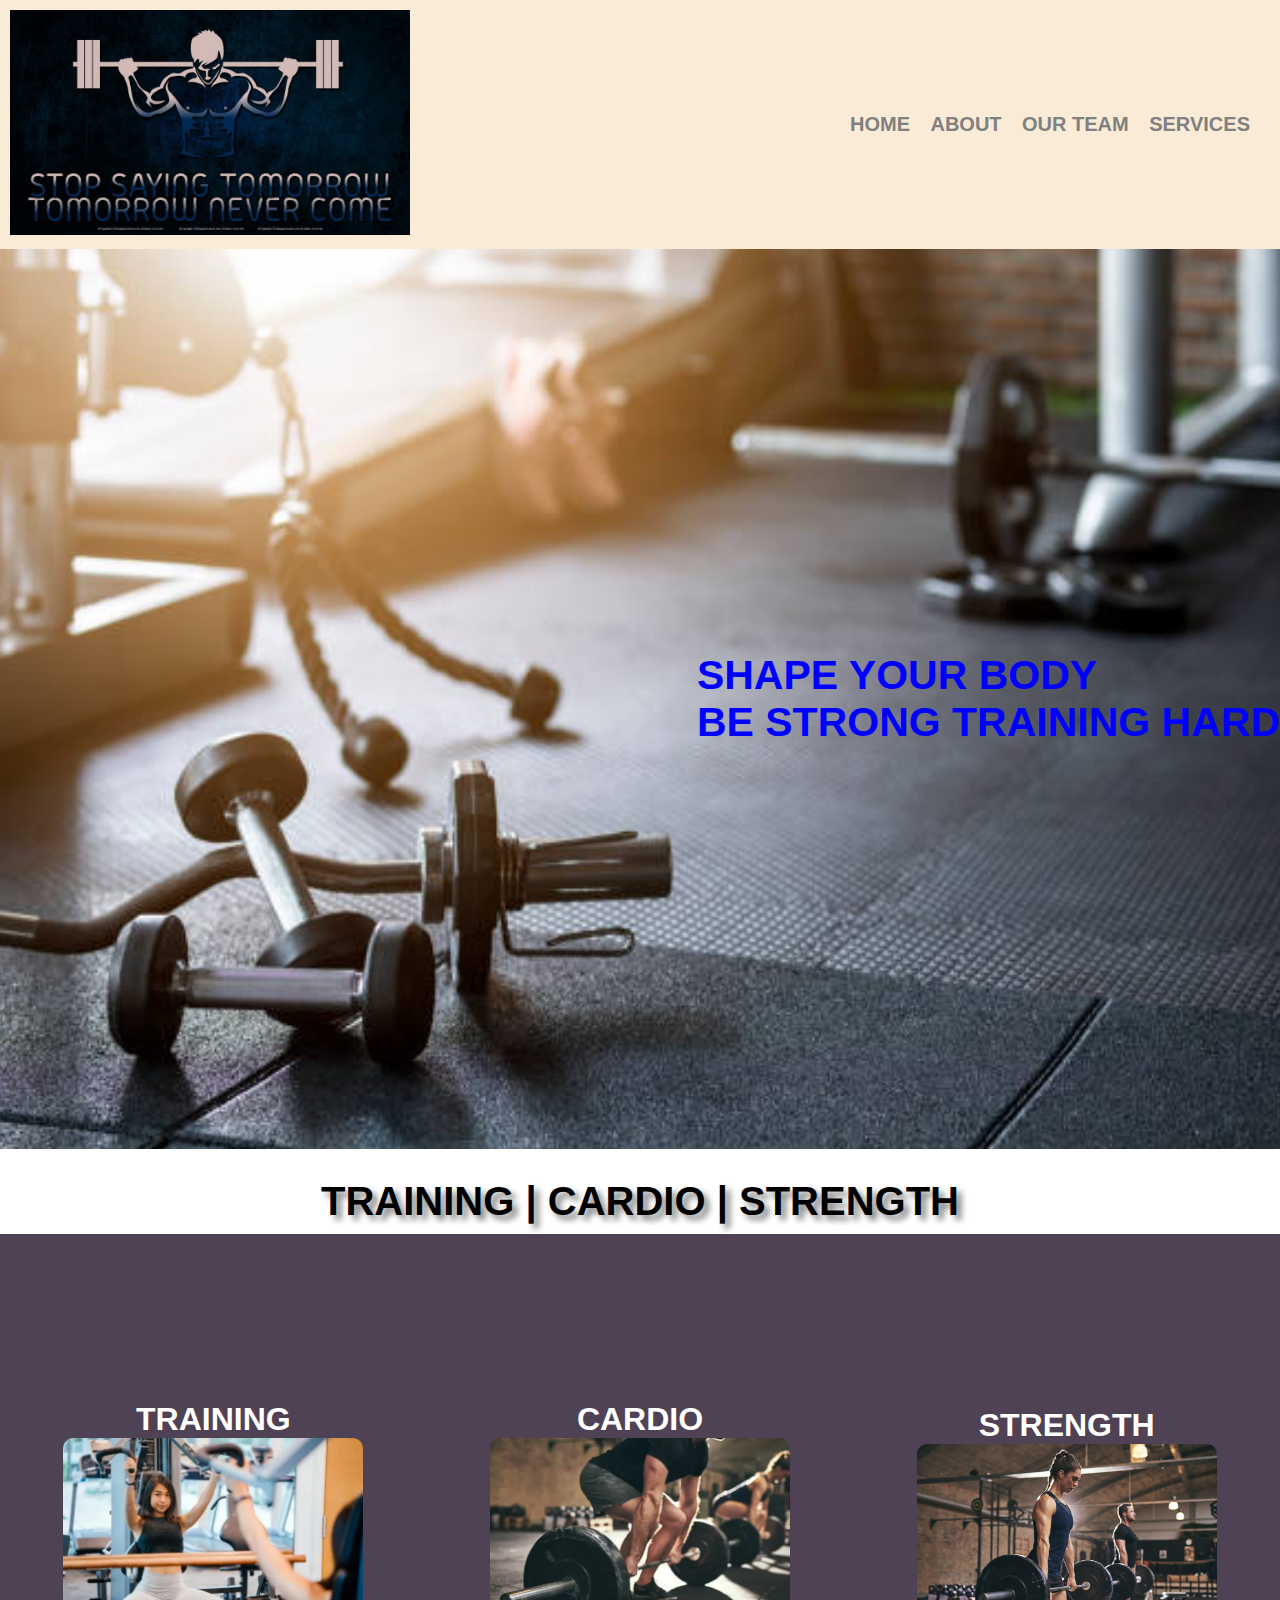
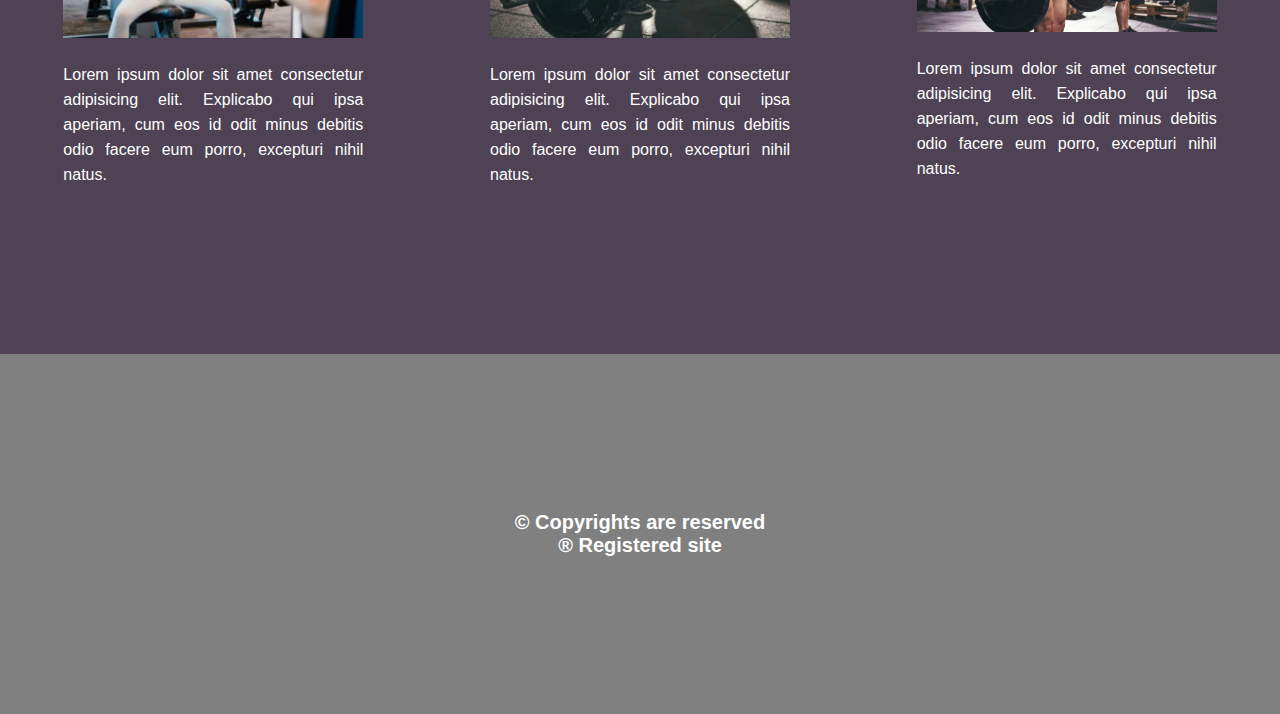
<file: index.html>
<!DOCTYPE html>
<html>
    <head>
        <title>Gym Website</title>
        <link rel="stylesheet" href="./style.css">
        <link rel="stylesheet" href="https://cdnjs.cloudflare.com/ajax/libs/font-awesome/6.1.1/css/all.min.css" integrity="sha512-KfkfwYDsLkIlwQp6LFnl8zNdLGxu9YAA1QvwINks4PhcElQSvqcyVLLD9aMhXd13uQjoXtEKNosOWaZqXgel0g==" crossorigin="anonymous" referrerpolicy="no-referrer" />
    </head>
    <body>
        <div class="navbar">
            <div class="logo">
                <img src="./image 1.jpg" alt="">
            </div>
            <div class="nav-links">
                <li>
                    <a href="./index.html">HOME</a>
                </li>
                <li>
                    <a href="./about.html">ABOUT</a>
                </li>
                <li>
                    <a href="./ourteam.html">OUR TEAM</a>
                </li>
                <li>
                    <a href="./services.html">SERVICES</a>
                </li>
            </div>
        </div>

        <div class="header">
            <h1>shape your body <br> Be Strong Training Hard</h1>
        </div>

        <h1 class="menu-headings">TRAINING | CARDIO | STRENGTH </h1>

        <div class="menu">
            <div class="item1">
                <h1>TRAINING</h1>
                <img src="./image 2.webp" alt="">
                <p>Lorem ipsum dolor sit amet consectetur adipisicing elit. Explicabo qui ipsa aperiam, cum eos id odit minus debitis odio facere eum porro, excepturi nihil natus.</p>
            </div>
            <div class="item2">
                <h1>CARDIO</h1>
                <img src="./image 3.webp" alt="">
                <p>Lorem ipsum dolor sit amet consectetur adipisicing elit. Explicabo qui ipsa aperiam, cum eos id odit minus debitis odio facere eum porro, excepturi nihil natus.</p>
            </div>
            <div class="item3">
                <h1>STRENGTH</h1>
                <img src="./image 4.jpg" alt="">
                <p>Lorem ipsum dolor sit amet consectetur adipisicing elit. Explicabo qui ipsa aperiam, cum eos id odit minus debitis odio facere eum porro, excepturi nihil natus.</p>
            </div>
        </div>
   <div class="footer">
            <h1>
                &copy; Copyrights are reserved
            </h1>
            <h1>
                &reg; Registered site
            </h1>
            <div class="icons">
                <a href=""></a><i class="fa-brands fa-instagram-square"></i>
                <a href=""></a><i class="fa-brands fa-facebook-square"></i>
                <a href=""></a><i class="fa-brands fa-twitter-square"></i>
            </div>
        </div>

       
    </body>
</html>
</file>
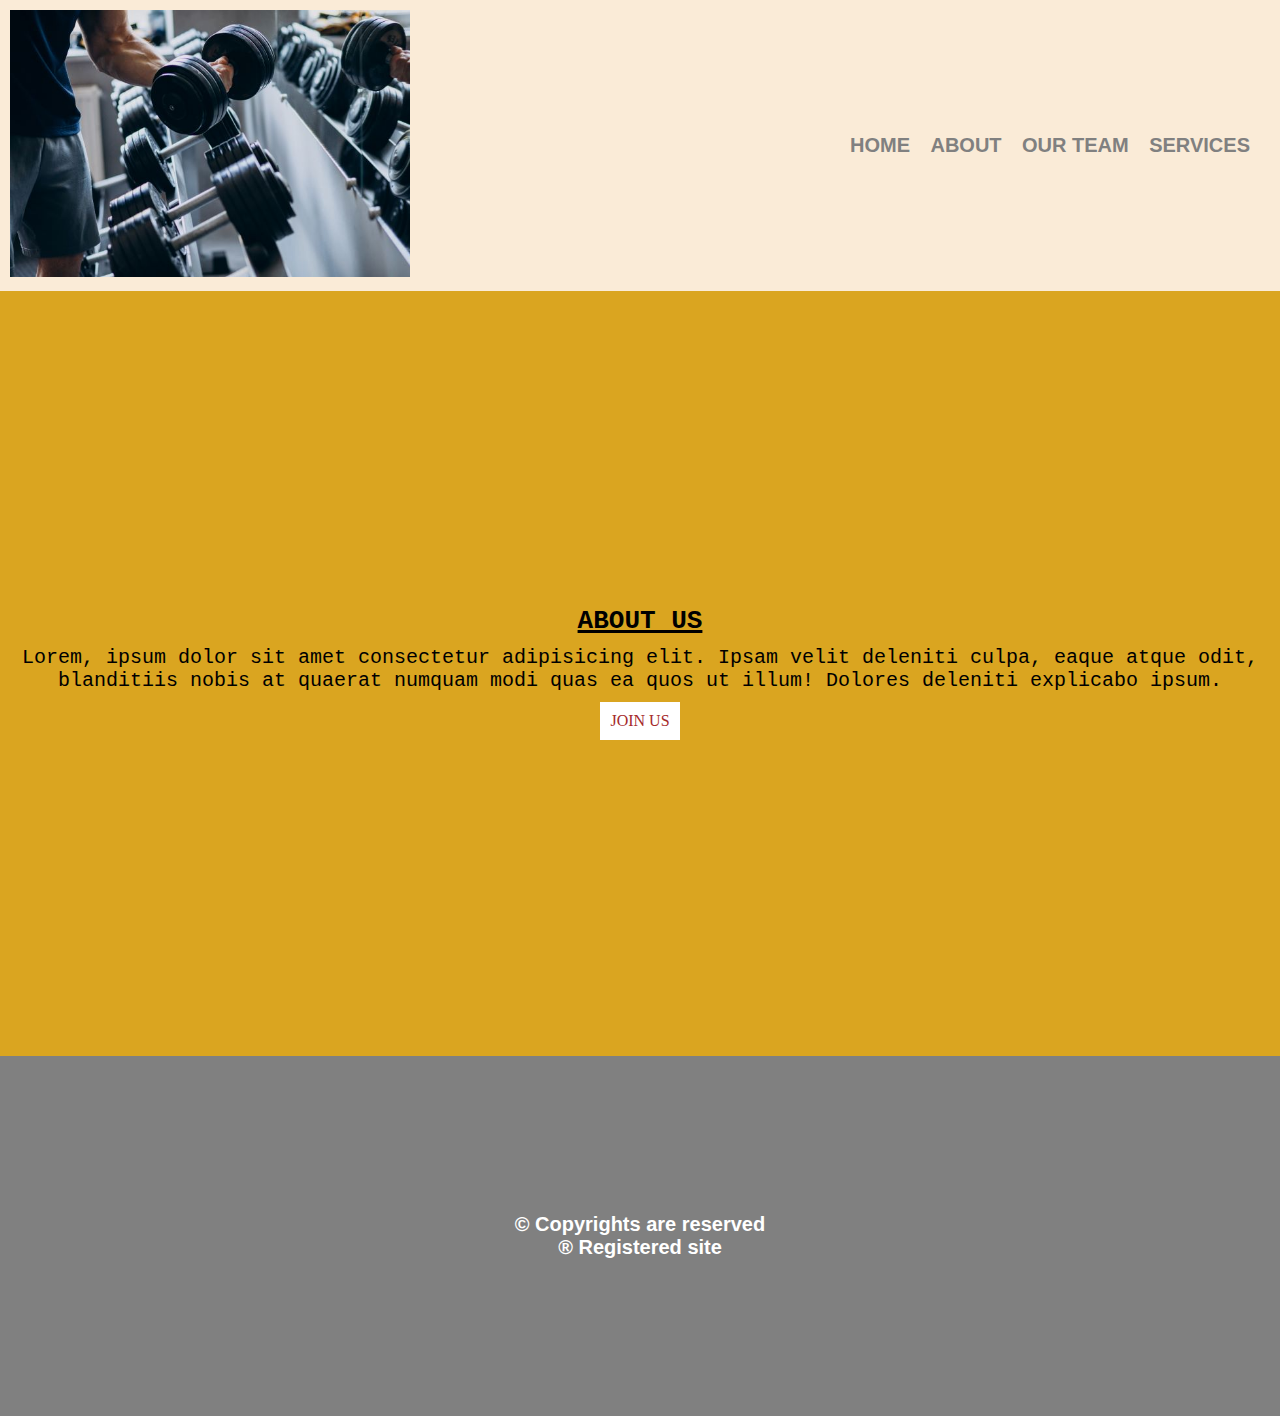
<file: about.html>
<!DOCTYPE html>
<html lang="en">
<head>
    
    <title>ABOUT US</title>
    <link rel="stylesheet" href="./style.css">
    <link rel="stylesheet" href="https://cdnjs.cloudflare.com/ajax/libs/font-awesome/6.1.1/css/all.min.css" integrity="sha512-KfkfwYDsLkIlwQp6LFnl8zNdLGxu9YAA1QvwINks4PhcElQSvqcyVLLD9aMhXd13uQjoXtEKNosOWaZqXgel0g==" crossorigin="anonymous" referrerpolicy="no-referrer" />
</head>
<body>
    <div class="navbar">
        <div class="logo">
            <img src="./image 5.jpg" alt="">
        </div>
        <div class="nav-links">
            <li>
                <a href="./index.html">HOME</a>
            </li>
            <li>
                <a href="./about.html">ABOUT</a>
            </li>
            <li>
                <a href="./about.html">OUR TEAM</a>
            </li>
            <li>
                <a href="./services.html">SERVICES</a>
            </li>
        </div>
    </div>
    <div class="about">
        <h1>ABOUT US</h1>
        <p>Lorem, ipsum dolor sit amet consectetur adipisicing elit. Ipsam velit deleniti culpa, eaque atque odit, blanditiis nobis at quaerat numquam modi quas ea quos ut illum! Dolores deleniti explicabo ipsum.</p>
        <a class="joinus-btn" href="mailto:gym@gmail.com">JOIN US</a>
       
    </div>


    <div class="footer">
        <h1>
            &copy; Copyrights are reserved
        </h1>
        <h1>
            &reg; Registered site
        </h1>
        <div class="icons">
            <a href=""></a><i class="fa-brands fa-instagram-square"></i>
            <a href=""></a><i class="fa-brands fa-facebook-square"></i>
            <a href=""></a><i class="fa-brands fa-twitter-square"></i>
        </div>
    </div>
    
</body>
</html>
</file>
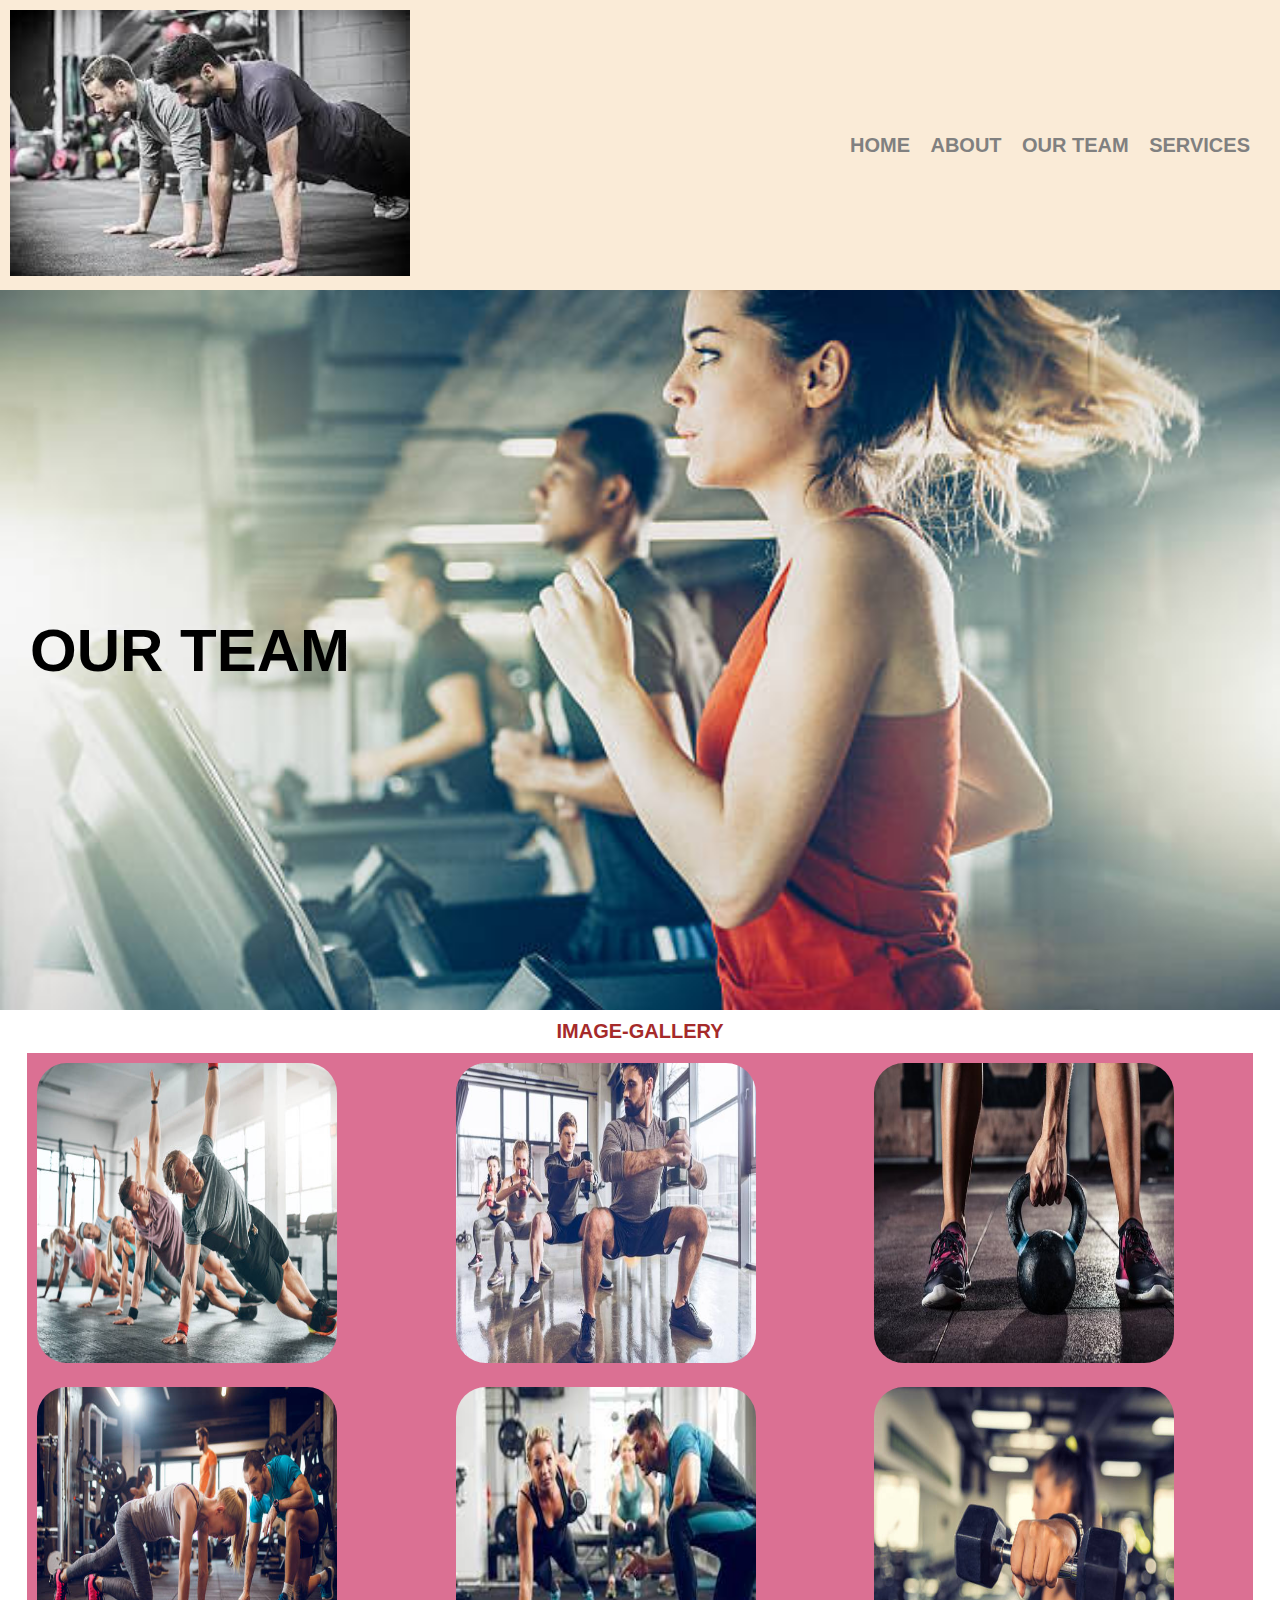
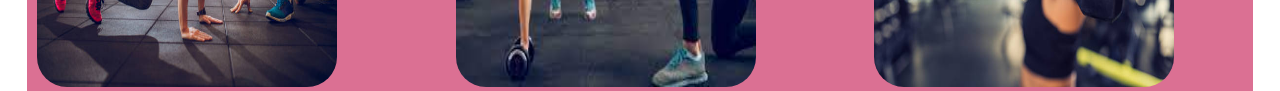
<file: ourteam.html>
<!DOCTYPE html>
<html lang="en">
<head>
    <title>OUR TEAM</title>
    <link rel="stylesheet" href="./style.css">
</head>
<body>
    <div class="navbar">
        <div class="logo">
            <img src="./images 6.jpg" alt="">
        </div>
        <div class="nav-links">
            <li>
                <a href="./index.html">HOME</a>
            </li>
            <li>
                <a href="./about.html">ABOUT</a>
            </li>
            <li>
                <a href="./ourteam.html">OUR TEAM</a>
            </li>
            <li>
                <a href="./services.html">SERVICES</a>
            </li>
        </div>
    </div>
    <div class="ot-header">
        <h1>OUR TEAM</h1>
    </div>
    <h1 class="gal-heading">IMAGE-GALLERY</h1>
    <div class="Gallery">
    <div class="gal-item1">
<img src="./image 7.jpg" alt="">
     </div>
     <div class="gal-item2">
<img src="./image 8.jpg" alt="">
    </div>
    <div class="gal-item3">
<img src="./image 9.jpg" alt="">
    </div>
    <div class="gal-item4">
<img src="./image 10.jpg" alt="">
    </div>
    <div class="gal-item5">
<img src="./images 11.jpg" alt="">
    </div>
    <div class="gal-item6">
<img src="./image 12.jpg" alt="">
    </div>
    </div>
    
</body>
</html>
</file>
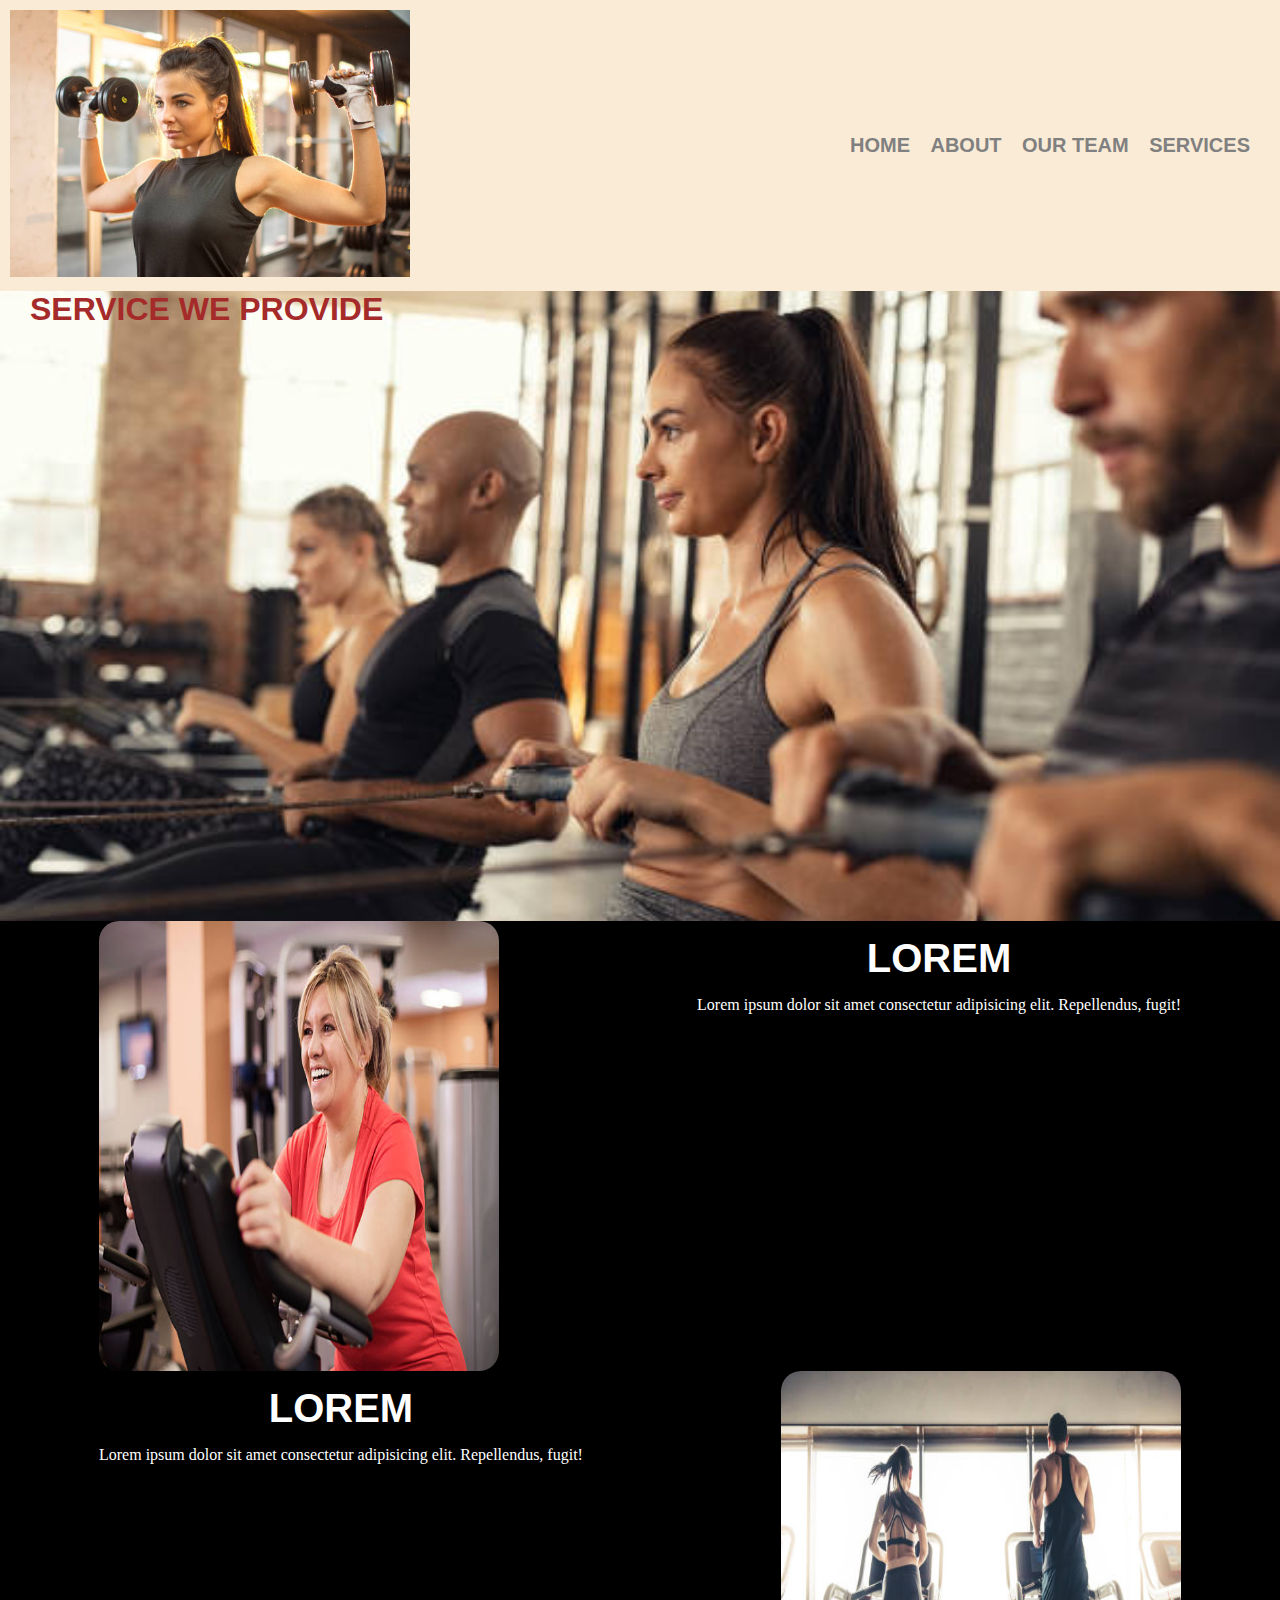
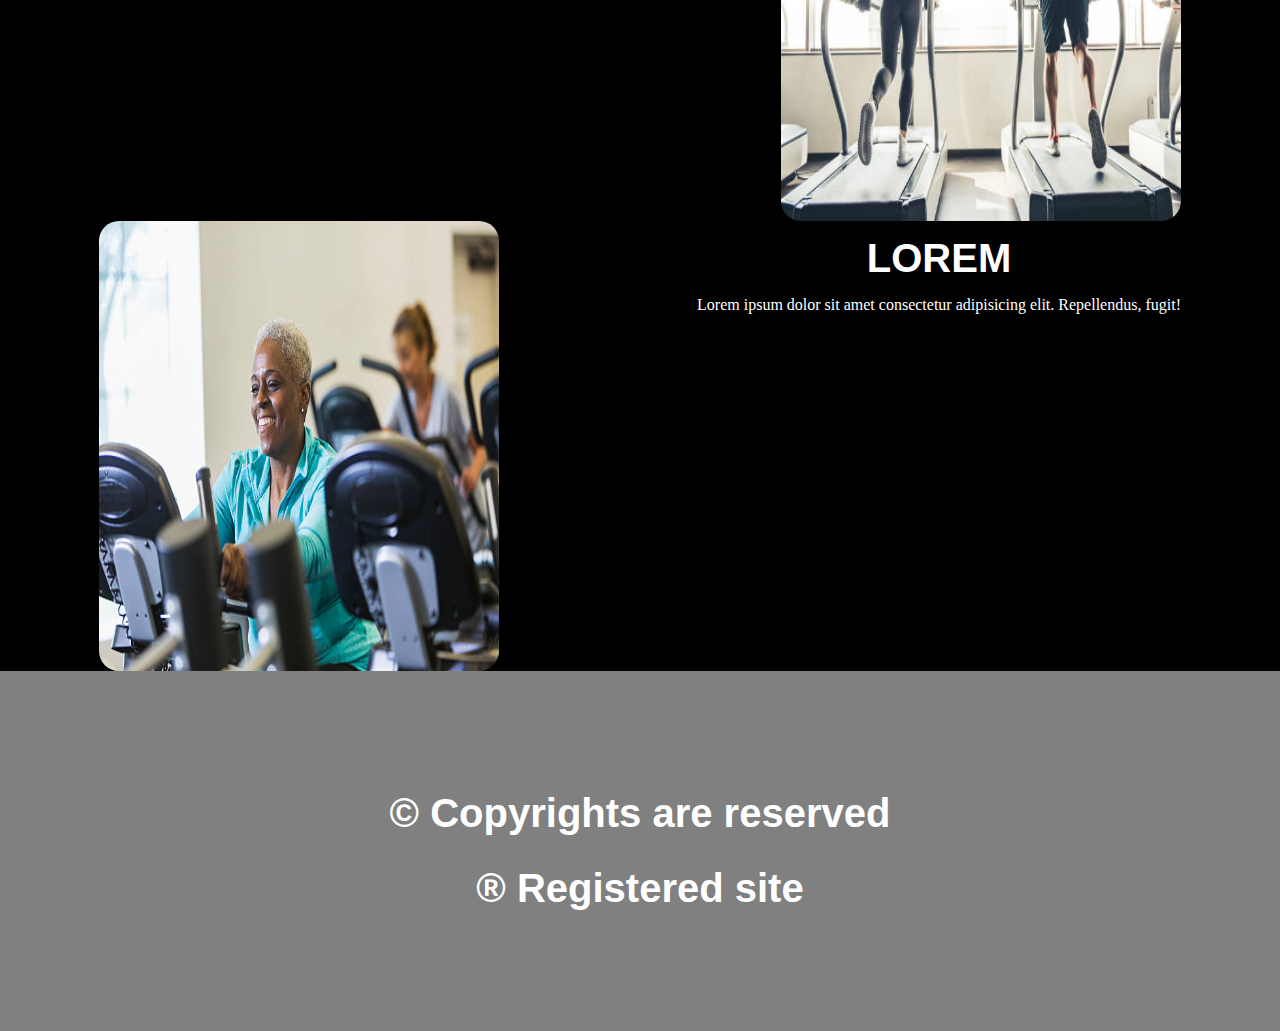
<file: services.html>
<!DOCTYPE html>
<html lang="en">
<head>
    
    <title>SERVICES</title>
    <link rel="stylesheet" href="./style.css">
    <link rel="stylesheet" href="https://cdnjs.cloudflare.com/ajax/libs/font-awesome/6.1.1/css/all.min.css" integrity="sha512-KfkfwYDsLkIlwQp6LFnl8zNdLGxu9YAA1QvwINks4PhcElQSvqcyVLLD9aMhXd13uQjoXtEKNosOWaZqXgel0g==" crossorigin="anonymous" referrerpolicy="no-referrer" />
</head>
<body>
    <div class="navbar">
        <div class="logo">
            <img src="./image 13.jpg" alt="">
        </div>
        <div class="nav-links">
            <li>
                <a href="./index.html">HOME</a>
            </li>
            <li>
                <a href="./about.html">ABOUT</a>
            </li>
            <li>
                <a href="./ourteam.html">OUR TEAM</a>
            </li>
            <li>
                <a href="./services.html">SERVICES</a>
            </li>
        </div>
    </div>
    <div class="services-header">
        <h1>SERVICE WE PROVIDE</h1>
    </div>
    <div class="what-we-do">
<div class="wwd-item">
    <div>
        <img src="./image 17.jpg" alt="">
    </div>
    <div class="centre">
        <h1>LOREM</h1>
        <P>Lorem ipsum dolor sit amet consectetur adipisicing elit. Repellendus, fugit!</P>
    </div>
    
</div>
<div class="wwd-item">
    
    <div class="centre">
        <h1>LOREM</h1>
        <P>Lorem ipsum dolor sit amet consectetur adipisicing elit. Repellendus, fugit!</P>
    </div>
    <div>
        <img src="./image 15.jpg" alt="">
    </div>
    
</div>
<div class="wwd-item">
    <div>
        <img src="./image 16.jpg" alt="">
    </div>
    <div class="centre">
        <h1>LOREM</h1>
        <P>Lorem ipsum dolor sit amet consectetur adipisicing elit. Repellendus, fugit!</P>
    </div>
</div>
<div class="footer">
        <h1>
            &copy; Copyrights are reserved
        </h1>
        <h1>
            &reg; Registered site
        </h1>
        <div class="icons">
            <a href=""></a><i class="fa-brands fa-instagram-square"></i>
            <a href=""></a><i class="fa-brands fa-facebook-square"></i>
            <a href=""></a><i class="fa-brands fa-twitter-square"></i>
        </div>
    </div>
</body>
</html>
</file>
<file: style.css>
*{
    margin: 0px;
}

.logo img{
    width: 400px;
    
}

.navbar{
    display: flex;
    justify-content: space-between;
    align-items: center;
    background-color: antiquewhite;
    padding: 10px;
}

.nav-links{
    display: flex;
    list-style: none;
    width: 400px;
    justify-content: space-between;
    margin-right: 20px;
}

.nav-links a{
    text-decoration: none;
    font-size: 20px;
    font-family: sans-serif;
    font-weight: bold;
    color: grey;
}

.header{
    background-image: url(./image\ 14.jpg);
    height: 100vh;
    background-repeat: no-repeat;
    background-position: center;
    background-size: cover;
    display: flex;
    justify-content: right;
    align-items: center;
}

.header h1{
    font-family: sans-serif;
    font-size: 41px;
    text-transform: uppercase;
    color: orangered;
}

.menu{
    display: flex;
    justify-content: space-around;
    background-color: rgb(78, 66, 84);
    height: 80vh;
    align-items: center;
}

.menu img{
    width: 300px;
    border-radius: 10px;
    padding-bottom: 20px;
}

.menu-headings{
    font-size: 40px;
    text-align: center;
    padding-top: 30px;
    padding-bottom: 10px;
    font-family: Arial, Helvetica, sans-serif;
    text-shadow: 5px 5px 6px grey;
}

.menu .item1,.item2,.item3{
    width: 300px;
}

.menu p{
    font-family: Arial, Helvetica, sans-serif;
    line-height: 25px;
    text-align: justify;
    color: white;
}

.menu h1{
    font-family: Arial, Helvetica, sans-serif;
    text-align: center;
    color: white;
}


.footer{
    background-color: grey;
    height: 40vh;
    color: white;
    font-family: Arial, Helvetica, sans-serif;
    font-size: x-small;
    display: flex;
    flex-direction: column;
    justify-content: center;
    align-items: center;
}

.icons i{
    font-size: 35px;
}

.icons{
    width: 200px;
    display: flex;
    justify-content: space-between;
}
/*this is our team page code*/
.ot-header{
     background-image: url(./image\ 19.jpg);
     height: 80vh;
     background-repeat: no-repeat;
     background-position: center;
     background-size: cover;
     display: flex;
    align-items: center;
    justify-content: left;
}
.ot-header h1{
    color: black;
    font-family: 'Gill Sans', 'Gill Sans MT', Calibri, 'Trebuchet MS', sans-serif;
    font-size: 60px;
    margin-left: 30px;
    
}
.Gallery{
display: grid;
grid-template-columns: auto auto auto;
grid-column-gap: 40px;
grid-row-gap: 20px;
background-color:palevioletred;
width: 95%;
margin: auto;
padding-top: 10px;
padding-left: 10px;

}
.Gallery img{
width: 300px;
height: 300px;
border-radius: 30px;
transition-property: tranform;
transition-duration: 1s;
}
.gal-heading{
    text-align: center;
    font-family: 'Gill Sans', 'Gill Sans MT', Calibri, 'Trebuchet MS', sans-serif;
    font-size: 20px;
    color: brown;
    padding: 10px;
}
.Gallery img:hover{
    transform: scale(1.5);
}
/*services page code*/
.services-header{
    background-image: url(./image\ 21.jpg);
    height: 70vh;
    background-repeat: no-repeat;
    background-position: center;
    background-size: cover;
    justify-content: left;
    align-items: center;
   }
.services-header h1{
    color:brown;
    font-family: 'Gill Sans', 'Gill Sans MT', Calibri, 'Trebuchet MS', sans-serif;
    font-size: 80x;
    margin-left: 30px;
    background-color: rgb(red, green, blue);
    }
.what-we-do{
    background-color: black;
    color: white;
}
.what-we-do h1{
    text-align: center;
    font-size: 40px;
    font-family: sans-serif;
    font-weight: thin;
    padding-bottom: 15px;
    padding-top: 15px;
    
}
.wwd-item{
    display: flex;
    background-color: black;
    width: 100%;
    height: 50vh;
    margin: auto;
    justify-content: space-around;
}
.wwd-item img{
    width: 400px;
    height: 100%;
    border-radius: 20px ;
}
.center{
    display: flex;
    justify-content: center;
    align-items:center;
    flex-direction: column;
    text-align: center;
    background-color: orange;     
    width: 60%;
    border: 3px solid white;
}
/* about us*/
.about{
    background-color:goldenrod;
    height: 85vh;
    display: flex;
    justify-content: center;
    align-items: center;
    flex-direction: column;
}
.about p{
    text-align: center;
    font-family: monospace;
    font-size: x-large;
}
.about h1{
    font-family: monospace;
    text-decoration: underline 3px;
    padding-bottom: 10px;
}
.joinus-btn{
    background-color: white;
    color: brown;
    text-decoration: none;
    padding: 10px;
    margin-top: 10px;
}
/*media queries*/
@media(max-width:576px){
    .menu{
        display: flex;
        justify-content: space-around;
        background-color: red;
        height: 80vh;
        align-items: center;
        flex-wrap: wrap;
    }
    .header{
        background-image: url(./image\ 20.jpg);
        height: 100vh;
        background-repeat: no-repeat;
        background-position: center;
        background-size: cover;
        display: flex;
        justify-content: center;
        align-items: center;
    }
    }
    .header h1{
        color: blue;
    }

@media(min-width:577px) and (ma-width:768px){

}
@media(min-width:769px) and (ma-width:991px){

}
@media(min-width:992px) and (ma-width:1199px){

}
@media(min-width:1200px) and (ma-width:1400px){

}
@media(min-width:1401px){
    
}
</file>
